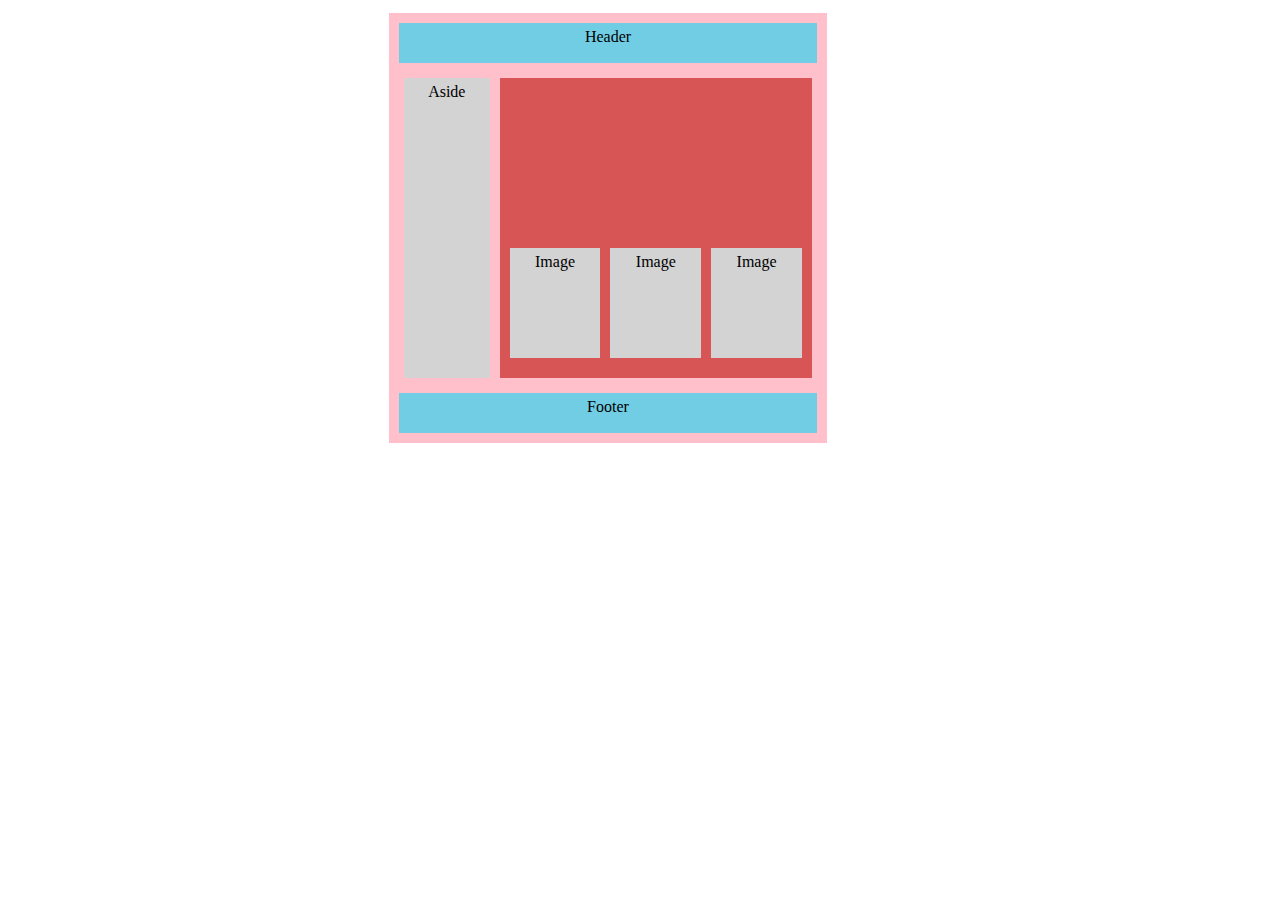
<file: scss-flexbox1/index.html>
<!DOCTYPE html>
<html lang="en">
<head>
    <meta charset="UTF-8">
    <meta http-equiv="X-UA-Compatible" content="IE=edge">
    <meta name="viewport" content="width=device-width, initial-scale=1.0">
    <title>SASS FLEXBOX 1</title>
    <link rel="stylesheet" href="css/main.css">
</head>
<body>
    <div class="container">
        <div class="header-container">Header</div>
        <div class="body-container">
            <div class="aside-container">Aside</div>
            <div class="article-container">
                <div class="image-container">
                <div class="image">Image</div>
                <div class="image">Image</div>
                <div class="image">Image</div>
            </div>
            </div>
        </div>
        <div class="footer-container">Footer</div>
    </div>
</body>
</html>
</file>
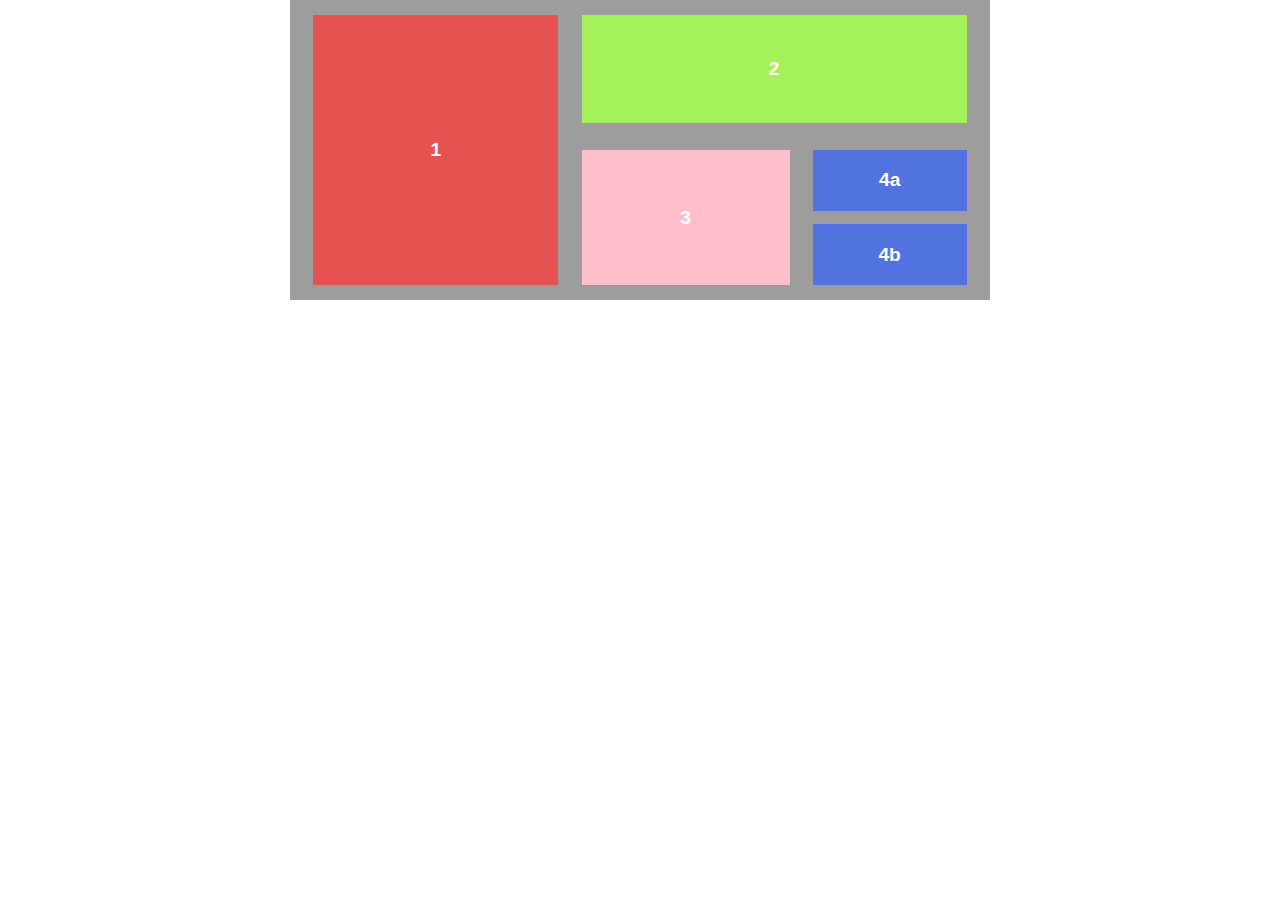
<file: scss-flexbox2/index.html>
<!DOCTYPE html>
<html lang="en">
  <head>
    <meta charset="UTF-8" />
    <meta http-equiv="X-UA-Compatible" content="IE=edge" />
    <meta name="viewport" content="width=device-width, initial-scale=1.0" />
    <link rel="stylesheet" href="css/main.css" />
  </head>
  <body>
    <div class="container">
      <div class="left_col">1</div>
      <div class="right_col">
        <div class="right_col-top">2</div>
        <div class="right_col-bottom">
          <div class="right_col-bottom-left">3</div>
          <div class="right_col-bottom-right">
            <div class="small-box">4a</div>
            <div class="small-box">4b</div>
          </div>
        </div>
      </div>
    </div>
  </body>
</html>
</file>
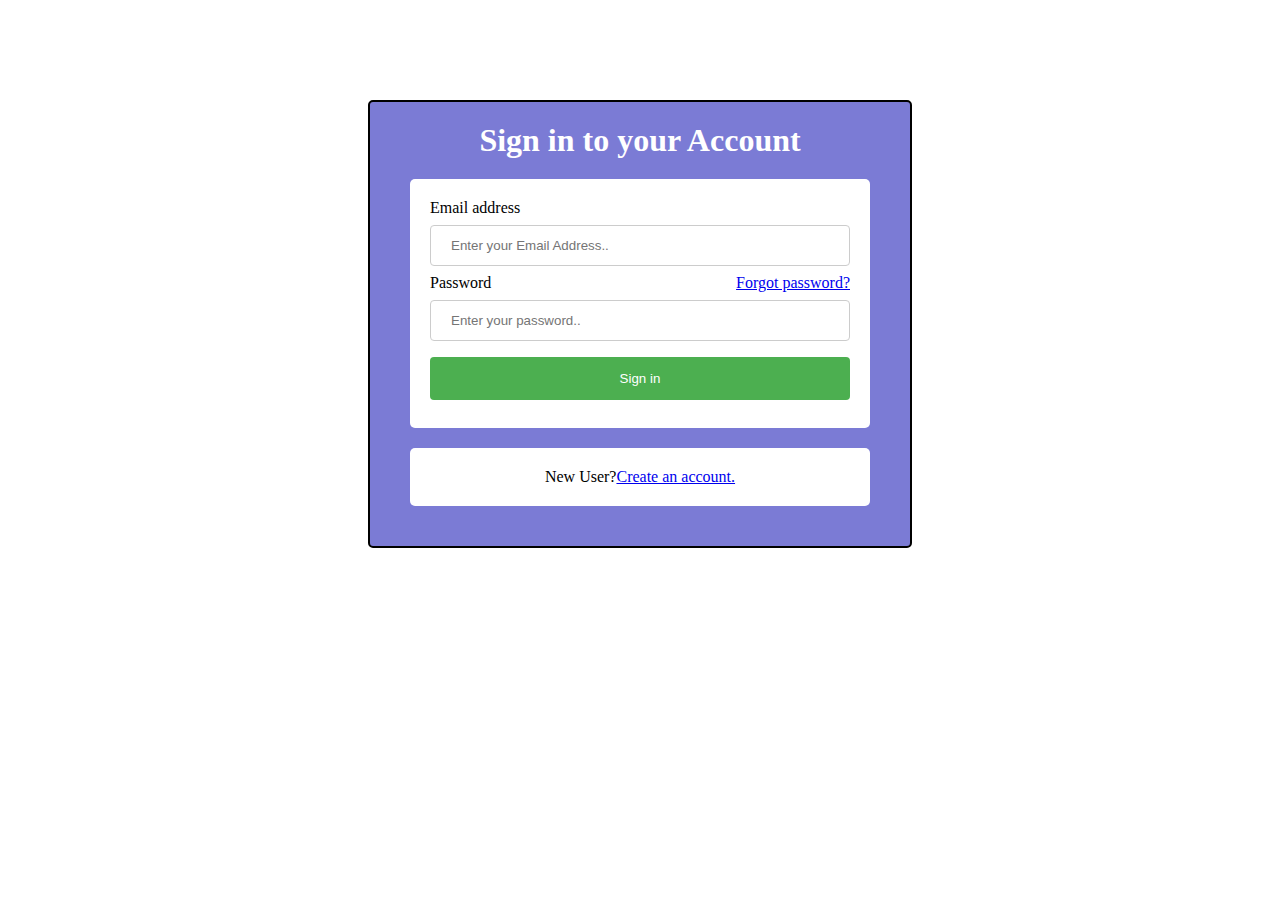
<file: accountsignin.html>
<!DOCTYPE html>
<html lang="en">

<head>
    <meta charset="UTF-8">
    <meta http-equiv="X-UA-Compatible" content="IE=edge">
    <meta name="viewport" content="width=device-width, initial-scale=1.0">
    <title>Account Sign in form</title>
    <style>
        * {
            padding: 0;
            margin: 0;
        }

        div {
            border-radius: 5px;
            background-color: rgb(123, 123, 213);
            padding: 20px;
            margin: 20px;
        }

        h1 {
            text-align: center;
            color: white;
        }

        .container {
            border: 2px solid;
            width: 500px;
            height: auto;
            margin: auto;
            margin-top: 100px;

        }

        input[type=text],
        input[type=password] {
            width: 100%;
            padding: 12px 20px;
            margin: 8px 0;
            display: inline-block;
            border: 1px solid #ccc;
            border-radius: 4px;
            box-sizing: border-box;
        }

        input[type=submit] {
            width: 100%;
            background-color: #4CAF50;
            color: white;
            padding: 14px 20px;
            margin: 8px 0;
            border: none;
            border-radius: 4px;
            cursor: pointer;
        }

        .forgotpw {
            float: right;
        }

        .new-user {
            padding: 20px;
            text-align: center;
            background-color: white;
        }

        .form-container {
            background-color: white;
        }
    </style>
</head>

<body>
    <div class="container">
        <h1> Sign in to your Account</h1>
        <div class="form-container">
            <form>
                <label for="Email">Email address</label><br>
                <input type="text" id="Email" name="Email" placeholder="Enter your Email Address.."><br>

                <label for="pw">Password</label> <a class="forgotpw" href="#">Forgot password?</a> <br>
                <input type="password" id="pw" name="pw" placeholder="Enter your password.."><br>
                <input type="submit" value="Sign in"><br>
            </form>
        </div>
        <div class="new-user">
            <p>New User?<a href="#">Create an account.</a></p>
        </div>
    </div>
</body>

</html>
</file>
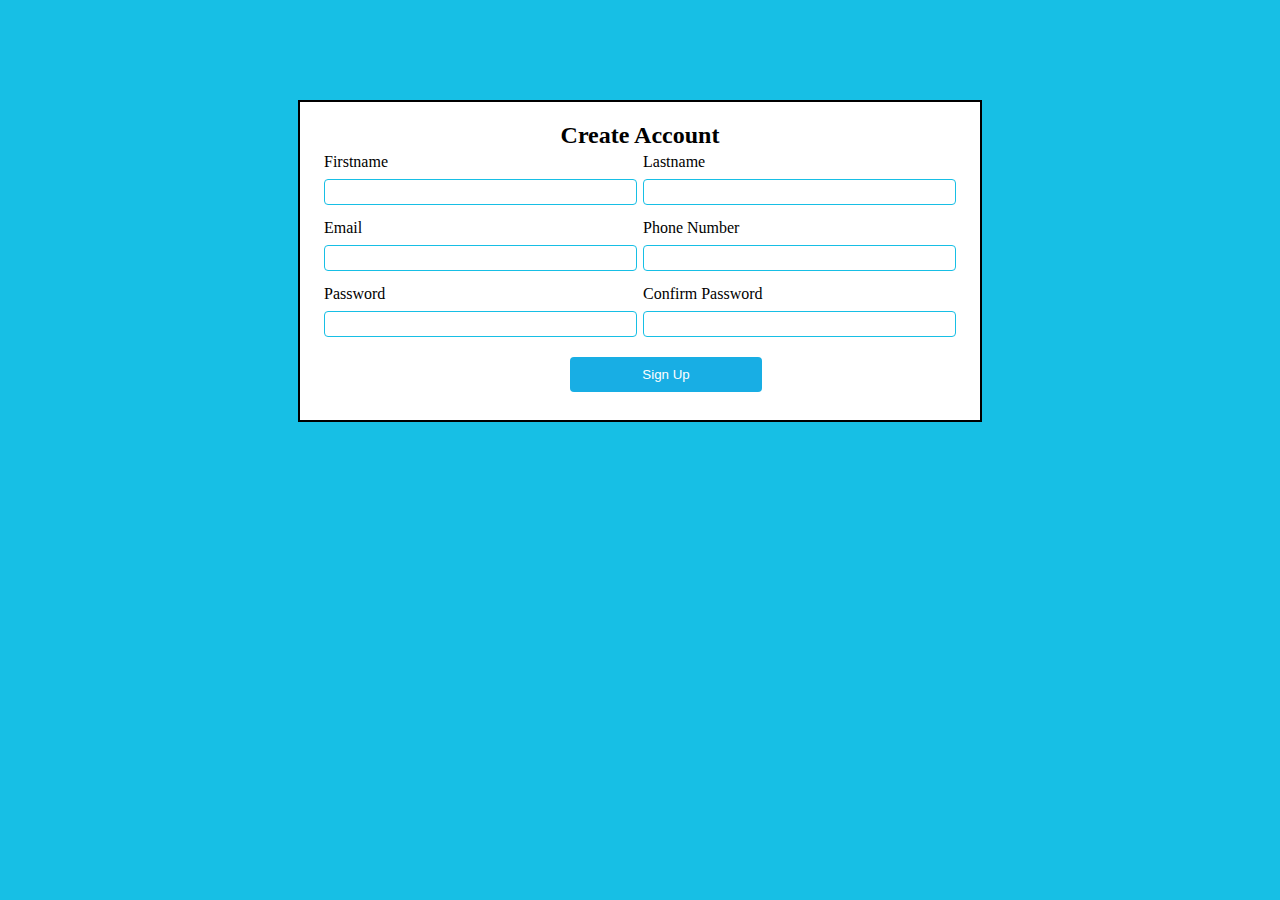
<file: createaccount.html>
<!DOCTYPE html>
<html lang="en">

<head>
    <meta charset="UTF-8">
    <meta http-equiv="X-UA-Compatible" content="IE=edge">
    <meta name="viewport" content="width=device-width, initial-scale=1.0">
    <title>Create Account Form</title>
    <style>
        * {
            padding: 0;
            margin: 0;
        }

        body {
            background-color: rgb(23, 191, 229);
        }

        .container {
            border: 2px solid;
            width: 50%;
            height: auto;
            margin: auto;
            margin-top: 100px;
            padding: 20px;
            background-color: white;

        }

        h2 {
            text-align: center;
        }

        input[type=text],
        input[type=password],
        input[type=email],
        input[type=number] {
            width: 100%;
            padding: 12px 30px;
            margin: 8px 0;
            height: 20px;
            display: inline-block;
            border: 1px solid rgb(23, 191, 229);
            border-radius: 4px;
            box-sizing: border-box;
        }

        input[type=submit] {
            width: 100%;
            background-color: rgb(24, 174, 228);
            color: white;
            padding: 10px 15px;
            margin: 8px 0;
            margin-left: 250px;
            border: none;
            border-radius: 4px;
        }

        table {
            width: 100%;
        }

        td {
            padding: 2px;
        }

        .signup {
            width: 30%;
            text-align: center;

        }
    </style>
</head>

<body>
    <div class="container">
        <h2>Create Account</h2>
        <form>
            <div class="form-details">
                <table>
                    <tr>
                        <td>
                            <label for="fname">Firstname</label><br>
                            <input type="text" id="fname" name="fname"><br>
                        </td>
                        <td>
                            <label for="lname">Lastname</label><br>
                            <input type="text" id="lname" name="lname"><br>
                        </td>
                    </tr>
                    <tr>
                        <td>
                            <label for="mail">Email</label><br>
                            <input type="email" id="mail" name="mail"><br>
                        </td>
                        <td>
                            <label for="phonenumber">Phone Number</label><br>
                            <input type="number" id="phonenumber" name="phonenumber"><br>
                        </td>
                    </tr>
                    <tr>
                        <td>
                            <label for="pw">Password</label><br>
                            <input type="password" id="pw" name="pw"><br>
                        </td>
                        <td>
                            <label for="pw2">Confirm Password</label><br>
                            <input type="password" id="pw2" name="pw2"><br>
                        </td>
                    </tr>

                </table>

            </div>

        </form>
        <div class="signup">
            <input type="submit" value="Sign Up"><br>
        </div>
    </div>

</body>

</html>
</file>
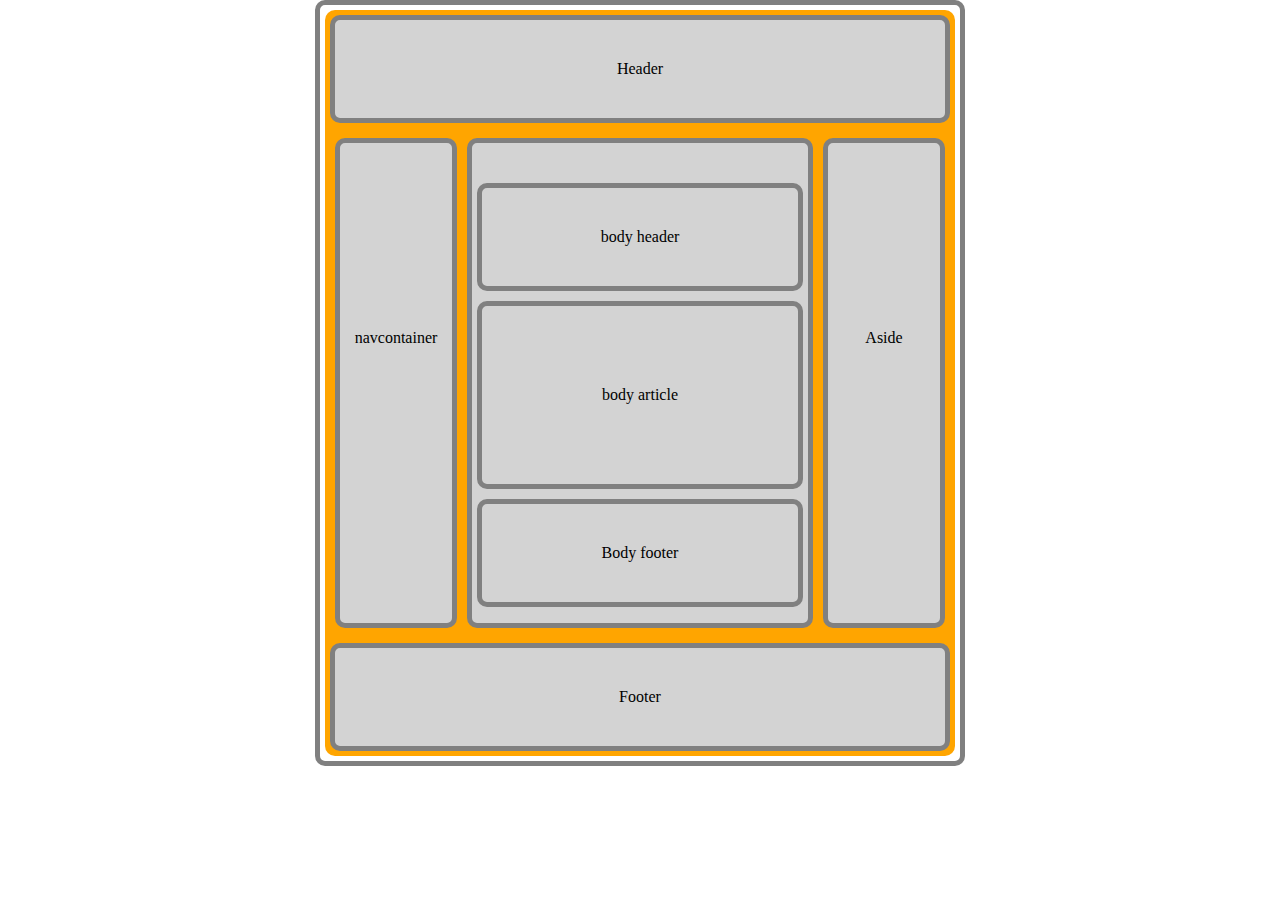
<file: flexbox1-assignment.html>
<!DOCTYPE html>
<html>

<head>
    <title>Flexbox Assignment 3</title>
    <style>
        body {
            width: 50%;
            align-content: center;
            margin: auto;
            border: 5px solid gray;
            border-radius: 10px;
            text-align: center;

        }

        div {
            border-radius: 10px;
            margin: 5px;
        }

        .container {
            display: flex;
            flex-direction: column;
            background-color: orange;
        }

        .header-container {
            border: 5px solid gray;
            padding: 40px;
            background-color: lightgray;
            text-align: center;
        }

        .body-container {
            height: 500px;
            display: flex;
            flex-direction: row;
            text-align: center;
        }

        .footer-container {
            padding: 40px;
            text-align: center;
            border: 5px solid gray;
            background-color: lightgray;
        }

        .nav-container {
            width: 20%;
            padding-top: 30%;
            text-align: center;
            border: 5px solid gray;
            background-color: lightgray;
        }

        .section-container {
            width: 60%;
            border: 5px solid gray;
            background-color: lightgray;
            display: flex;
            flex-direction: column;
        }

        .aside-container {
            width: 20%;
            padding-top: 30%;
            text-align: center;
            border: 5px solid gray;
            background-color: lightgray;
        }

        .body-header {
            padding: 40px;
            text-align: center;
            margin-top: 40px;
            border: 5px solid gray;
            background-color: lightgray;
        }

        .body-article {
            padding: 80px;
            text-align: center;
            border: 5px solid gray;
            background-color: lightgray;
        }

        .body-footer {
            padding: 40px;
            text-align: center;
            border: 5px solid gray;
            background-color: lightgray;
        }
    </style>
</head>

<body>
    <div class="container">
        <div class="header-container">Header</div>
        <div class="body-container">
            <div class="nav-container">navcontainer</div>
            <div class="section-container">
                <div class="body-header">body header</div>
                <div class="body-article">body article</div>
                <div class="body-footer">Body footer</div>
            </div>
            <div class="aside-container">Aside</div>
        </div>
        <div class="footer-container">Footer</div>
    </div>
</body>

</html>
</file>
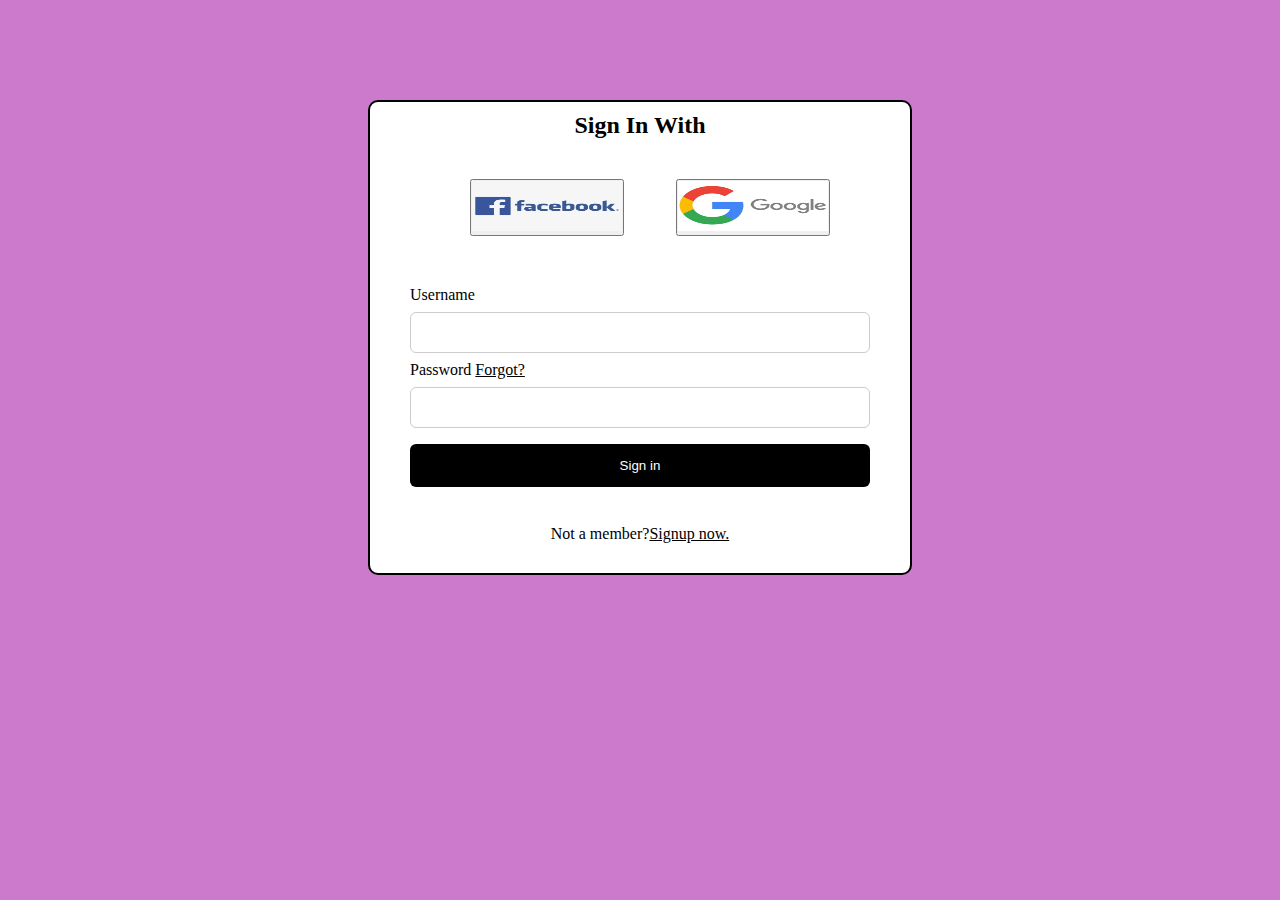
<file: sociallogin.html>
<!DOCTYPE html>
<html lang="en">

<head>
    <meta charset="UTF-8">
    <meta http-equiv="X-UA-Compatible" content="IE=edge">
    <meta name="viewport" content="width=device-width, initial-scale=1.0">
    <title>Social Login Form</title>
    <style>
        * {
            padding: 0;
            margin: 0;
        }

        body {
            background-color: rgb(204, 122, 204);
        }

        div {
            border-radius: 10px;
            background-color: white;
            padding: 10px 20px 10px 20px;
            margin: 10px 20px 10px 20px;
        }

        h2 {
            text-align: center;
            color: black;
        }

        .container {
            border: 2px solid;
            width: 500px;
            height: auto;
            margin: auto;
            margin-top: 100px;

        }

        input[type=text],
        input[type=password] {
            width: 100%;
            padding: 12px 20px;
            margin: 8px 0;
            display: inline-block;
            border: 1px solid #ccc;
            border-radius: 6px;
            box-sizing: border-box;
        }

        input[type=submit] {
            width: 100%;
            background-color: black;
            color: white;
            padding: 14px 20px;
            margin: 8px 0;
            border: none;
            border-radius: 6px;
            cursor: pointer;
        }

        .new-user {
            text-align: center;
        }

        .sociallogin {
            display: flex;
            flex-direction: row;
            align-items: center;
            border-radius: 8px;
        }

        .facebook,
        .google {
            width: 30%;
        }

        img {
            width: 150px;
            height: 50px;
        }

        .form-container {
            margin: 0px;
        }

        a {
            color: black;
        }
    </style>
</head>

<body>
    <div class="container">
        <h2> Sign In With</h2>
        <div class="sociallogin">
            <div class="facebook">
                <button><img src="facebook-icon.jpg"></button>
            </div>
            <div class="google">
                <button><img src="google-logo.jpg"></button>
            </div>
        </div>
        <div class="form-container">
            <form>
                <label for="usernmae">Username</label><br>
                <input type="text" id="username" name="username"><br>

                <label for="pw">Password</label> <a class="forgotpw" href="#">Forgot?</a> <br>
                <input type="password" id="pw" name="pw"><br>
                <input type="submit" value="Sign in"><br>
            </form>
        </div>
        <div class="new-user">
            <p>Not a member?<a href="#">Signup now.</a></p>
        </div>
    </div>

</body>

</html>
</file>
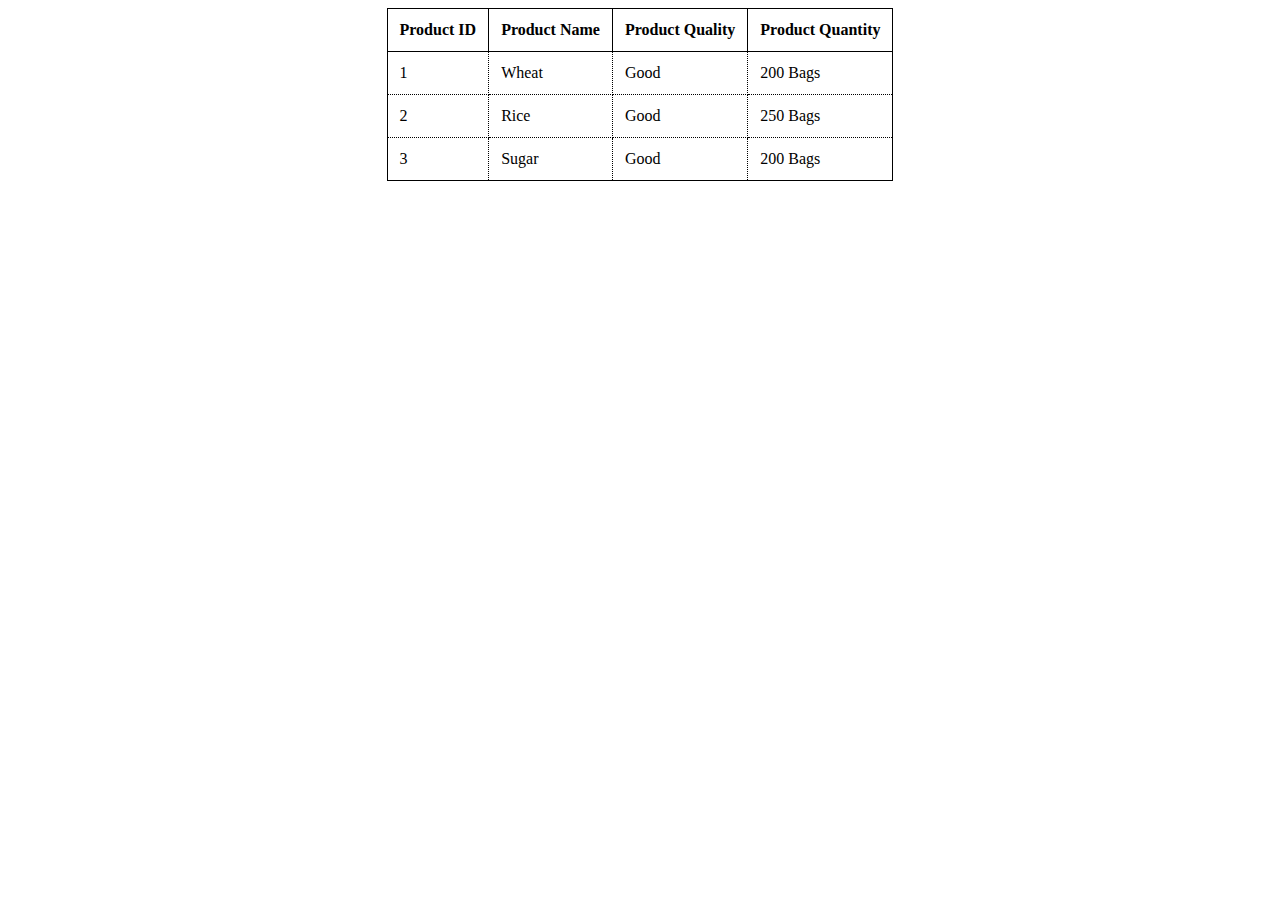
<file: table1.html>
<!DOCTYPE html>
<html lang="en">

<head>
    <title>Table 1 Handson</title>
    <style>
        table {

            margin: auto;
        }

        table,
        th,
        td {
            border: 1px solid;
            border-collapse: collapse;

        }

        td {
            border-style: dotted;
        }

        th,
        td {
            padding: 12px;
        }
    </style>
</head>

<body>
    <table>
        <tr>
            <th>Product ID</th>
            <th>Product Name</th>
            <th>Product Quality</th>
            <th>Product Quantity</th>
        </tr>
        <tr>
            <td>1</td>
            <td>Wheat</td>
            <td>Good</td>
            <td>200 Bags</td>
        </tr>
        <tr>
            <td>2</td>
            <td>Rice</td>
            <td>Good</td>
            <td>250 Bags</td>
        </tr>
        <tr>
            <td>3</td>
            <td>Sugar</td>
            <td>Good</td>
            <td>200 Bags</td>
        </tr>
    </table>
</body>

</html>
</file>
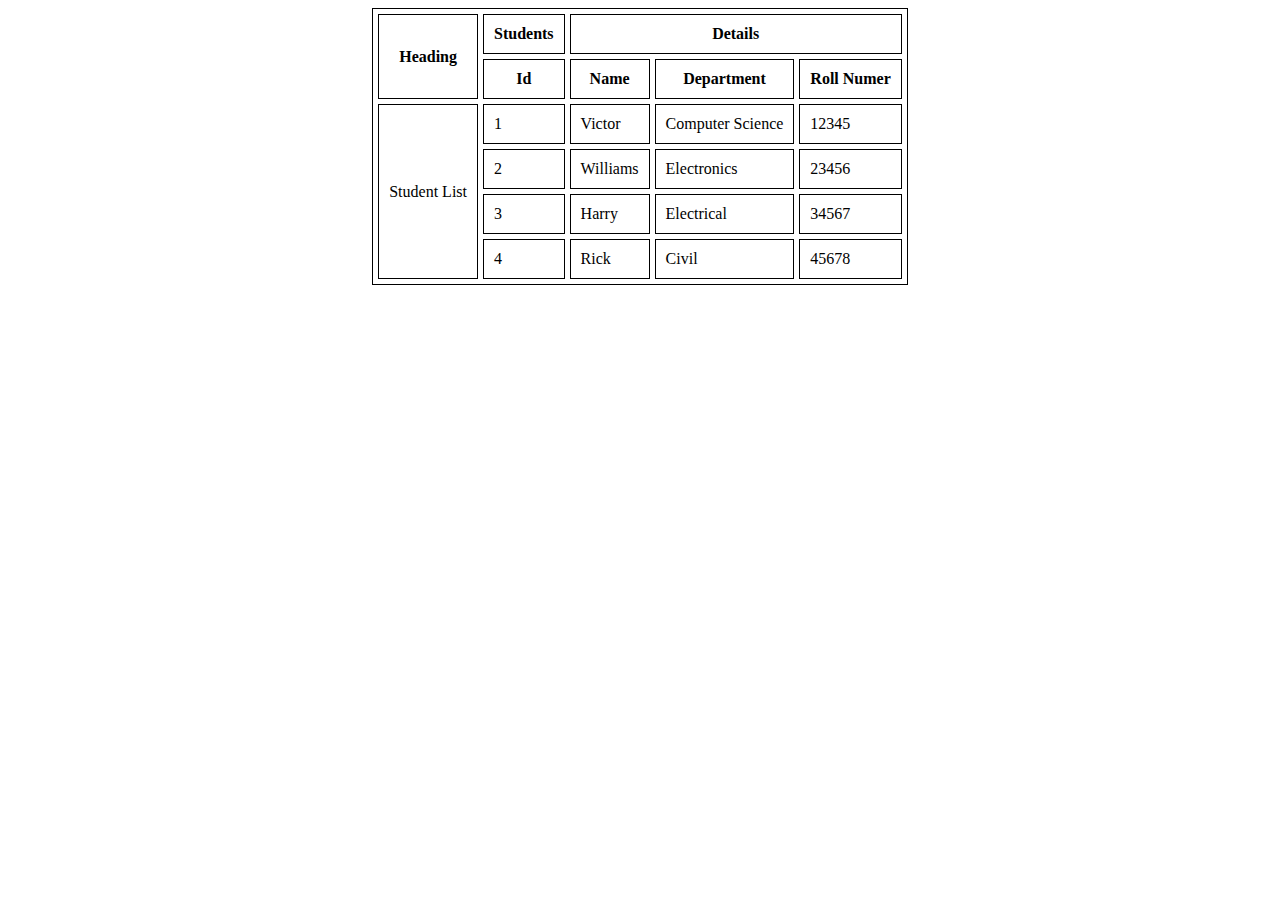
<file: table2.html>
<!DOCTYPE html>
<html lang="en">

<head>
    <title>Table2 HandsOn</title>
    <style>
        table {

            margin: auto;
        }

        table,
        th,
        td {
            border: 1px solid black;
        }

        th,
        td {
            padding: 10px;
        }

        table {
            border-spacing: 5px;
        }
    </style>
</head>

<body>
    <table>
        <tr>
            <th rowspan="2">Heading</th>
            <th>Students</th>
            <th colspan="3">Details</th>
        </tr>
        <tr>
            <th>Id</th>
            <th>Name</th>
            <th>Department</th>
            <th>Roll Numer</th>
        </tr>
        <tr>
            <td rowspan="4">Student List</td>
            <td>1</td>
            <td>Victor</td>
            <td>Computer Science</td>
            <td>12345</td>
        </tr>
        <tr>
            <td>2</td>
            <td>Williams</td>
            <td>Electronics</td>
            <td>23456</td>
        </tr>
        <tr>
            <td>3</td>
            <td>Harry</td>
            <td>Electrical</td>
            <td>34567</td>
        </tr>
        <tr>
            <td>4</td>
            <td>Rick</td>
            <td>Civil</td>
            <td>45678</td>
        </tr>
    </table>
</body>

</html>
</file>
<file: scss-flexbox1/css/main.css>
body {
  width: 35%;
  align-content: center;
  margin-left: 30%;
  text-align: center; }

div {
  margin: 5px;
  padding: 5px; }

.container {
  display: flex;
  flex-direction: column;
  background-color: pink; }

.header-container {
  height: 30px;
  background-color: #71cde4; }

.body-container {
  height: 300px;
  display: flex;
  flex-direction: row; }

.footer-container {
  height: 30px;
  background-color: #71cde4; }

.aside-container {
  width: 20%;
  margin-left: 0px;
  margin-top: 0px;
  margin-bottom: 0px;
  background-color: lightgray; }

.article-container {
  width: 80%;
  margin-right: 0px;
  margin-top: 0px;
  margin-bottom: 0px;
  background-color: #d85555; }

.image-container {
  width: 100%;
  padding: 0px;
  margin-left: 0px;
  margin-top: 160px;
  display: flex;
  flex-direction: row; }

.image {
  width: 30%;
  height: 100px;
  background-color: lightgray; }
</file>
<file: scss-flexbox2/css/main.css>
body {
    display: flex;
    justify-content: center;
    align-items: center;
    flex-direction: row;
    font-family: sans-serif;
    font-weight: bold;
    font-size: larger;
    color: white;
    margin: 0;
    padding: 0; }
  
  .container {
    display: flex;
    justify-content: space-evenly;
    align-items: center;
    flex-direction: row;
    width: 700px;
    height: 300px;
    background: #9e9c9c; }
  
  .left_col {
    display: flex;
    justify-content: center;
    align-items: center;
    flex-direction: row;
    background: #e65151;
    width: 35%;
    height: 90%; }
  
  .right_col {
    display: flex;
    justify-content: space-between;
    align-items: center;
    flex-direction: column;
    width: 55%;
    height: 90%; }
  
  .right_col-top {
    display: flex;
    justify-content: center;
    align-items: center;
    flex-direction: row;
    background: #a4f15c;
    width: 100%;
    height: 40%; }
  
  .right_col-bottom {
    display: flex;
    justify-content: space-between;
    align-items: center;
    flex-direction: row;
    width: 100%;
    height: 50%; }
  
  .right_col-bottom-left {
    display: flex;
    justify-content: center;
    align-items: center;
    flex-direction: row;
    background: pink;
    width: 54%;
    height: 100%; }
  
  .right_col-bottom-right {
    display: flex;
    justify-content: space-between;
    align-items: center;
    flex-direction: column;
    width: 40%;
    height: 100%; }
  
  .small-box {
    display: flex;
    justify-content: center;
    align-items: center;
    flex-direction: row;
    background: #5273df;
    width: 100%;
    height: 45%; }
</file>
